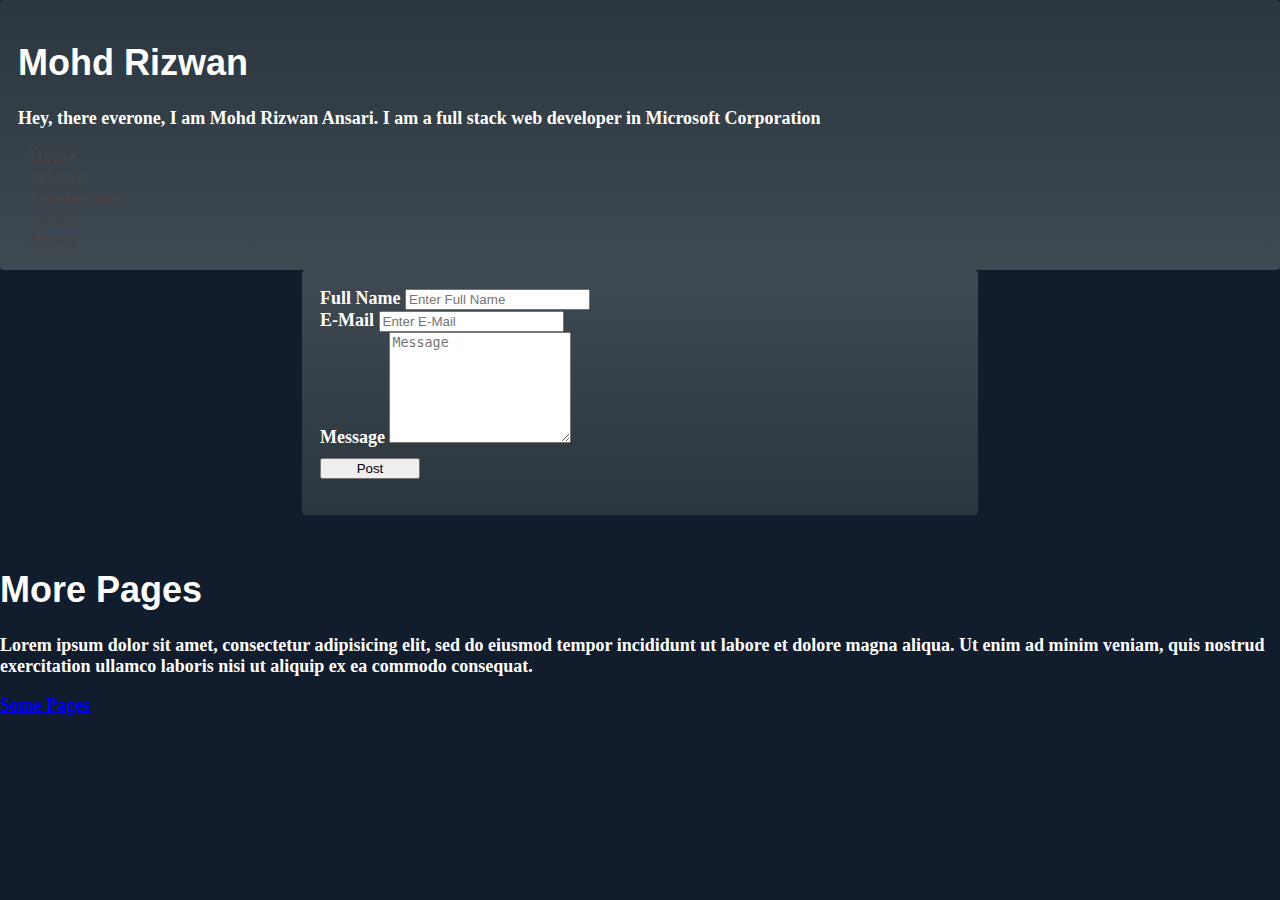
<file: index.html>
<!DOCTYPE html>
<html lang="en">
<head>
    <meta charset="UTF-8">
    <meta name="viewport" content="width=device-width, initial-scale=1.0">
    <meta http-equiv="X-UA-Compatible" content="ie=edge">
    <!-- Bootstrap CSS -->
    <link rel="stylesheet" href="https://stackpath.bootstrapcdn.com/bootstrap/4.2.1/css/bootstrap.min.css" integrity="sha384-GJzZqFGwb1QTTN6wy59ffF1BuGJpLSa9DkKMp0DgiMDm4iYMj70gZWKYbI706tWS" crossorigin="anonymous">

    <!-- Font Awesome Icons -->
    <link rel="stylesheet" href="https://use.fontawesome.com/releases/v5.6.3/css/all.css" integrity="sha384-UHRtZLI+pbxtHCWp1t77Bi1L4ZtiqrqD80Kn4Z8NTSRyMA2Fd33n5dQ8lWUE00s/" crossorigin="anonymous">

    <!-- Main CSS -->
    <link rel="stylesheet" href="style.css">

    <!-- Google Font Families -->
    <link href="https://fonts.googleapis.com/css?family=Acme|Anton|Arvo|Charm|Condiment|Indie+Flower|Lobster|Noto+Serif+SC|Pacifico|Peralta|Permanent+Marker|Ribeye|Righteous|Shadows+Into+Light|Source+Code+Pro|Stint+Ultra+Expanded|Timmana|Yanone+Kaffeesatz" rel="stylesheet">

    <title>Task Manager</title>
</head>
<body>


        <div class="container">
            <div class="head">
                <h1 class="display-2">Mohd Rizwan</h1>
                <p>
                    Hey, there everone, I am Mohd Rizwan Ansari. I am a full stack web developer in Microsoft Corporation
                </p>
                <ul>
                    <li class="float-left"><a href="3">Home</a></li>
                    <li class="float-left"><a href="#">Schools</a></li>
                    <li class="float-left"><a href="#">Scholarship</a></li>
                    <li class="float-left"><a href="#">Contact</a></li>
                    <li class="float-left"><a href="#">About</a></li>
                    <p class="clearfix"></p>
                </ul>
                
            </div>
            <form class="mt-5">
                <div class="form-group">
                    <label for='name'>Full Name</label> 
                    <input type="text" placeholder="Enter Full Name" class="form-control" id="name">
                </div>
               
                <div class="form-group">
                    <label for='email'>E-Mail</label>
                    <input type="email" placeholder="Enter E-Mail" class="form-control" required="true" id="email">
                </div>
                <div class="form-group">
                    <label for='message'>Message</label>
                    <textarea cols="20" rows="7" class="form-control" placeholder="Message" id="message"></textarea>
                </div>

                <button class="btn btn-outline-danger float-right post">Post</button>
                <p class="clearfix"></p>
            </form>
            <div id="posts">
            </div>

            <div class="card text-danger my-5">
                <h1 class="card-heading">
                    More Pages
                </h1>
                <div class="card-body">
                    <h3 class="card-title">
                        
                    </h3>
                    <p class="card-text">
                        Lorem ipsum dolor sit amet, consectetur adipisicing elit, sed do eiusmod
                        tempor incididunt ut labore et dolore magna aliqua. Ut enim ad minim veniam,
                        quis nostrud exercitation ullamco laboris nisi ut aliquip ex ea commodo
                        consequat.
                    </p>
                    <div class="card-footer">
                        <a href="jquery/index.html" class="card-link">Some Pages</a>
                    </div>
                </div>
            </div>
        </div>


    <!-- jQuery -->
    <script src="https://code.jquery.com/jquery-3.3.1.slim.min.js" integrity="sha384-q8i/X+965DzO0rT7abK41JStQIAqVgRVzpbzo5smXKp4YfRvH+8abtTE1Pi6jizo" crossorigin="anonymous"></script>

    <!-- Popper JS -->
    <script src="https://cdnjs.cloudflare.com/ajax/libs/popper.js/1.14.6/umd/popper.min.js" integrity="sha384-wHAiFfRlMFy6i5SRaxvfOCifBUQy1xHdJ/yoi7FRNXMRBu5WHdZYu1hA6ZOblgut" crossorigin="anonymous"></script>

    <!-- Bootstrap JS -->
    <script src="https://stackpath.bootstrapcdn.com/bootstrap/4.2.1/js/bootstrap.min.js" integrity="sha384-B0UglyR+jN6CkvvICOB2joaf5I4l3gm9GU6Hc1og6Ls7i6U/mkkaduKaBhlAXv9k" crossorigin="anonymous"></script>
    <script type="text/javascript" src="main.js"></script>
</body>
</html>
</file>
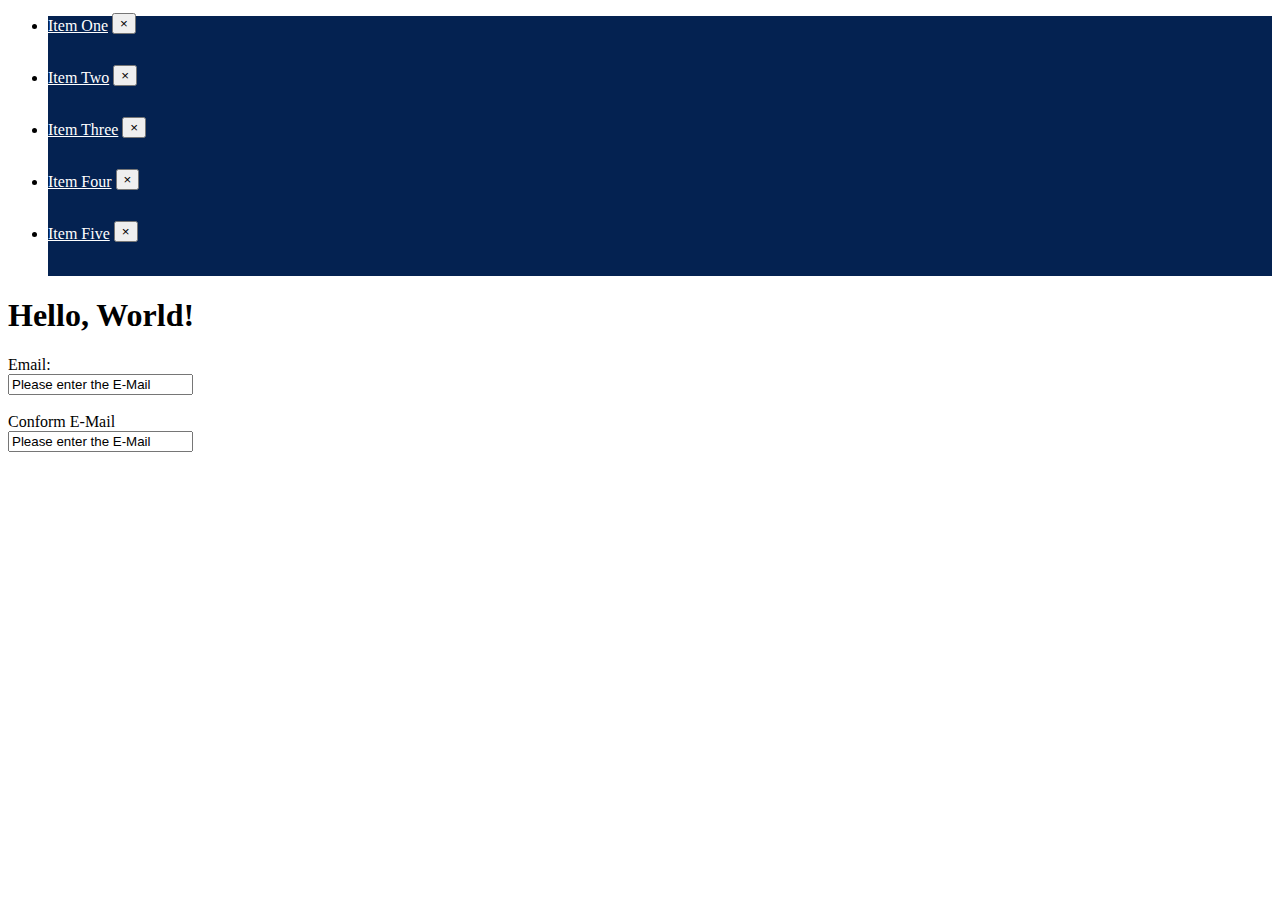
<file: jquery/index.html>
<!DOCTYPE html>
<html lang="en">
<head>
    <meta charset="UTF-8">
    <meta name="viewport" content="width=device-width, initial-scale=1.0">
    <meta http-equiv="X-UA-Compatible" content="ie=edge">
    <!-- Bootstrap CSS -->
    <link rel="stylesheet" href="https://stackpath.bootstrapcdn.com/bootstrap/4.2.1/css/bootstrap.min.css" integrity="sha384-GJzZqFGwb1QTTN6wy59ffF1BuGJpLSa9DkKMp0DgiMDm4iYMj70gZWKYbI706tWS" crossorigin="anonymous">

    <!-- Font Awesome Icons -->
    <link rel="stylesheet" href="https://use.fontawesome.com/releases/v5.6.3/css/all.css" integrity="sha384-UHRtZLI+pbxtHCWp1t77Bi1L4ZtiqrqD80Kn4Z8NTSRyMA2Fd33n5dQ8lWUE00s/" crossorigin="anonymous">

    <!-- Main CSS -->
    <link rel="stylesheet" href="style.css">

    <!-- Google Font Families -->
    <link href="https://fonts.googleapis.com/css?family=Acme|Anton|Arvo|Charm|Condiment|Indie+Flower|Lobster|Noto+Serif+SC|Pacifico|Peralta|Permanent+Marker|Ribeye|Righteous|Shadows+Into+Light|Source+Code+Pro|Stint+Ultra+Expanded|Timmana|Yanone+Kaffeesatz" rel="stylesheet">

    <title>jQuery</title>
</head>
<body>


        <div class="container">
                
            <ul class="list-group my-5">
                <li class="list-group-item">
                    <a href="#">Item One</a>
                    <button aria-label="Close Account Info Modal Box" class="btn btn-sm btn-light float-right">&times;</button>
                </li>
                <li class="list-group-item">
                    <a href="#">Item Two</a>
                    <button aria-label="Close Account Info Modal Box" class="btn btn-sm btn-light float-right">&times;</button>
                </li>
                <li class="list-group-item">
                    <a href="#">Item Three</a>
                    <button aria-label="Close Account Info Modal Box" class="btn btn-sm btn-light float-right">&times;</button>
                </li>
                <li class="list-group-item">
                    <a href="#">Item Four</a>
                    <button aria-label="Close Account Info Modal Box" class="btn btn-sm btn-light float-right">&times;</button>
                </li>
                <li class="list-group-item">
                    <a href="#">Item Five</a>
                    <button aria-label="Close Account Info Modal Box" class="btn btn-sm btn-light float-right">&times;</button>
                </li>
            </ul> 
            <h1>Hello, World!</h1>
            <form style="width: 20rem;">  
               <div class="email">
                    <label for="email">Email:</label>
                    <br>
                    <input type="text" placeholder="Entet E-Mail" id="email" class="form-control" />
               </div>
                <br>
                <div class="confEmail">
                    <label for="confEmail">Conform E-Mail</label>
                    <br>
                    <input type="text" placeholder="Entet E-Mail" id="confEmail" class="form-control" />
                </div>
            </form>
        </div>


    
    <!-- jQuery -->
    <script src="https://code.jquery.com/jquery-3.3.1.slim.min.js" integrity="sha384-q8i/X+965DzO0rT7abK41JStQIAqVgRVzpbzo5smXKp4YfRvH+8abtTE1Pi6jizo" crossorigin="anonymous"></script>

    <!-- Popper JS -->
    <script src="https://cdnjs.cloudflare.com/ajax/libs/popper.js/1.14.6/umd/popper.min.js" integrity="sha384-wHAiFfRlMFy6i5SRaxvfOCifBUQy1xHdJ/yoi7FRNXMRBu5WHdZYu1hA6ZOblgut" crossorigin="anonymous"></script>

    <!-- Bootstrap JS -->
    <script src="https://stackpath.bootstrapcdn.com/bootstrap/4.2.1/js/bootstrap.min.js" integrity="sha384-B0UglyR+jN6CkvvICOB2joaf5I4l3gm9GU6Hc1og6Ls7i6U/mkkaduKaBhlAXv9k" crossorigin="anonymous"></script>
    <script type="text/javascript" src="main.js"></script>
</body>
</html>
</file>
<file: style.css>
body{
	padding: 0;
	margin: 0;
	font-size: 18px;
	font-weight: 600;
	background-color:#111c2d;
	color: white;
}
.head{
	background-image: linear-gradient(rgba(144, 155, 132, .2), rgba(244, 255, 232, .2));
	padding: 1em;
	padding-bottom: 0;
	border-radius: 4px;
	overflow: hidden;
}

.head ul{
	list-style-type: none;
	padding: 0;
	margin:0;
}
.head ul li a{
	text-decoration: none;
	color: #444;
	padding: .6em;
	border-radius: 3px;
	transition: 300ms ease-in-out;
}
div p.clearfix{
	visibility: hidden;
}
.head ul li a:hover{
		background-color:rgba(144, 155, 132, .1);
		color: #000;
		transition: 300ms ease-in-out;
}
form{
	background-image: linear-gradient(rgba(244, 255, 232, .2), rgba(144, 155, 132, .2));
	padding: 1em;
	border-radius: 4px;
	width: 50%;
	margin: 0 auto;
}
h1{
	font-family: sans-serif;
}

button{
	width: 100px;
	margin-top: 10px;

}
#name{
	transition: 500ms ease-in-out;
}
#name:focues{
	transition: 500ms ease-in-out;
}
#email{
	transition: 500ms ease-in-out;
}
#email:focus{
	transition: 500ms ease-in-out;
}
#message{
	transition: 500ms ease-in-out;
}
#message:focus{
	transition: 500ms ease-in-out;
	transform: scale(1.1);
	box-shadow: 0px 40px 40px rgba(0,0,0,.5);
	margin: 1em 0em 1em 0em;
	border: none;
}

#posts{
	margin: 3em 0em 3em 0;
	transition: 500ms ease-in-out;
}

#posts div.posts{
	width: 50%;
	margin: 0 auto;
	padding: 1em;
	background-image: linear-gradient(rgba(144, 155, 132, .2), rgba(244, 255, 232, .2));
}
#posts div.posts span{
	margin-right: 20px;
}
#posts div.posts span:nth-child(2){
	font-weight: none;
	color: cornflowerblue;
	font-size: 14px;
}
#posts div.posts p{
	padding: 1.5em 0em 1.5em 0em;
	font-weight: none;
	color: #333;
	font-size: 14px;
}
@media(max-width:500px){
	form{
		width: 100%;
		margin: 0;
		padding: .5em; 
	}
	#posts{
		margin: 3em 0em 3em 0;
	}

	#posts div.posts{
		width: 100%;
		margin: 0 auto;
		padding: 1em;
		background-image: linear-gradient(rgba(144, 155, 132, .2), rgba(244, 255, 232, .2));
	}
	#posts div.posts span{
		margin-right: 20px;
		display: block;
	}
	#posts div.posts span:nth-child(2){
		font-weight: none;
		color: cornflowerblue;
		font-size: 14px;
	}
	#posts div.posts p{
		padding: 1.5em 0em 1.5em 0em;
		font-weight: none;
		color: #333;
		font-size: 14px;
	}
	#posts div.posts textarea{
	transition: 500ms ease-in-out;
	padding: .5em;
	width: 100%;
	border: none;
	}

	#posts div.posts textarea:focus{
		margin-top: 1em;
		transition: 500ms ease-in-out;
		transform: scale(1);
		box-shadow: 0px 10px 10px rgba(0,0,0,.5);
	}
}

ul.list-group li{
	height: 80px;
	line-height: 50px;
}
#posts div.posts textarea{
	transition: 500ms ease-in-out;
	padding: .5em;
	width: 100%;
	border: none;
}

#posts div.posts textarea:focus{
	margin-top: 1em;
	transition: 500ms ease-in-out;
	transform: scale(1.2);
	box-shadow: 0px 10px 10px rgba(0,0,0,.5);
}
</file>
<file: jquery/style.css>
.btn{
	transform: translateY(-3px);
}

ul li{
	background-color: #042251 !important;
	border-color: gray !important;
}
ul li a{
	color: white;
	transition: 3ms ease-in-out;
}
ul li a:hover{
	color: #dee4ed;
	transition: 3ms ease-in-out;
	text-decoration: none;
}
.hide{
	display: none;
}
@media (max-width: 500px){

	form{
		width: 35rem;
	}
}
</file>
